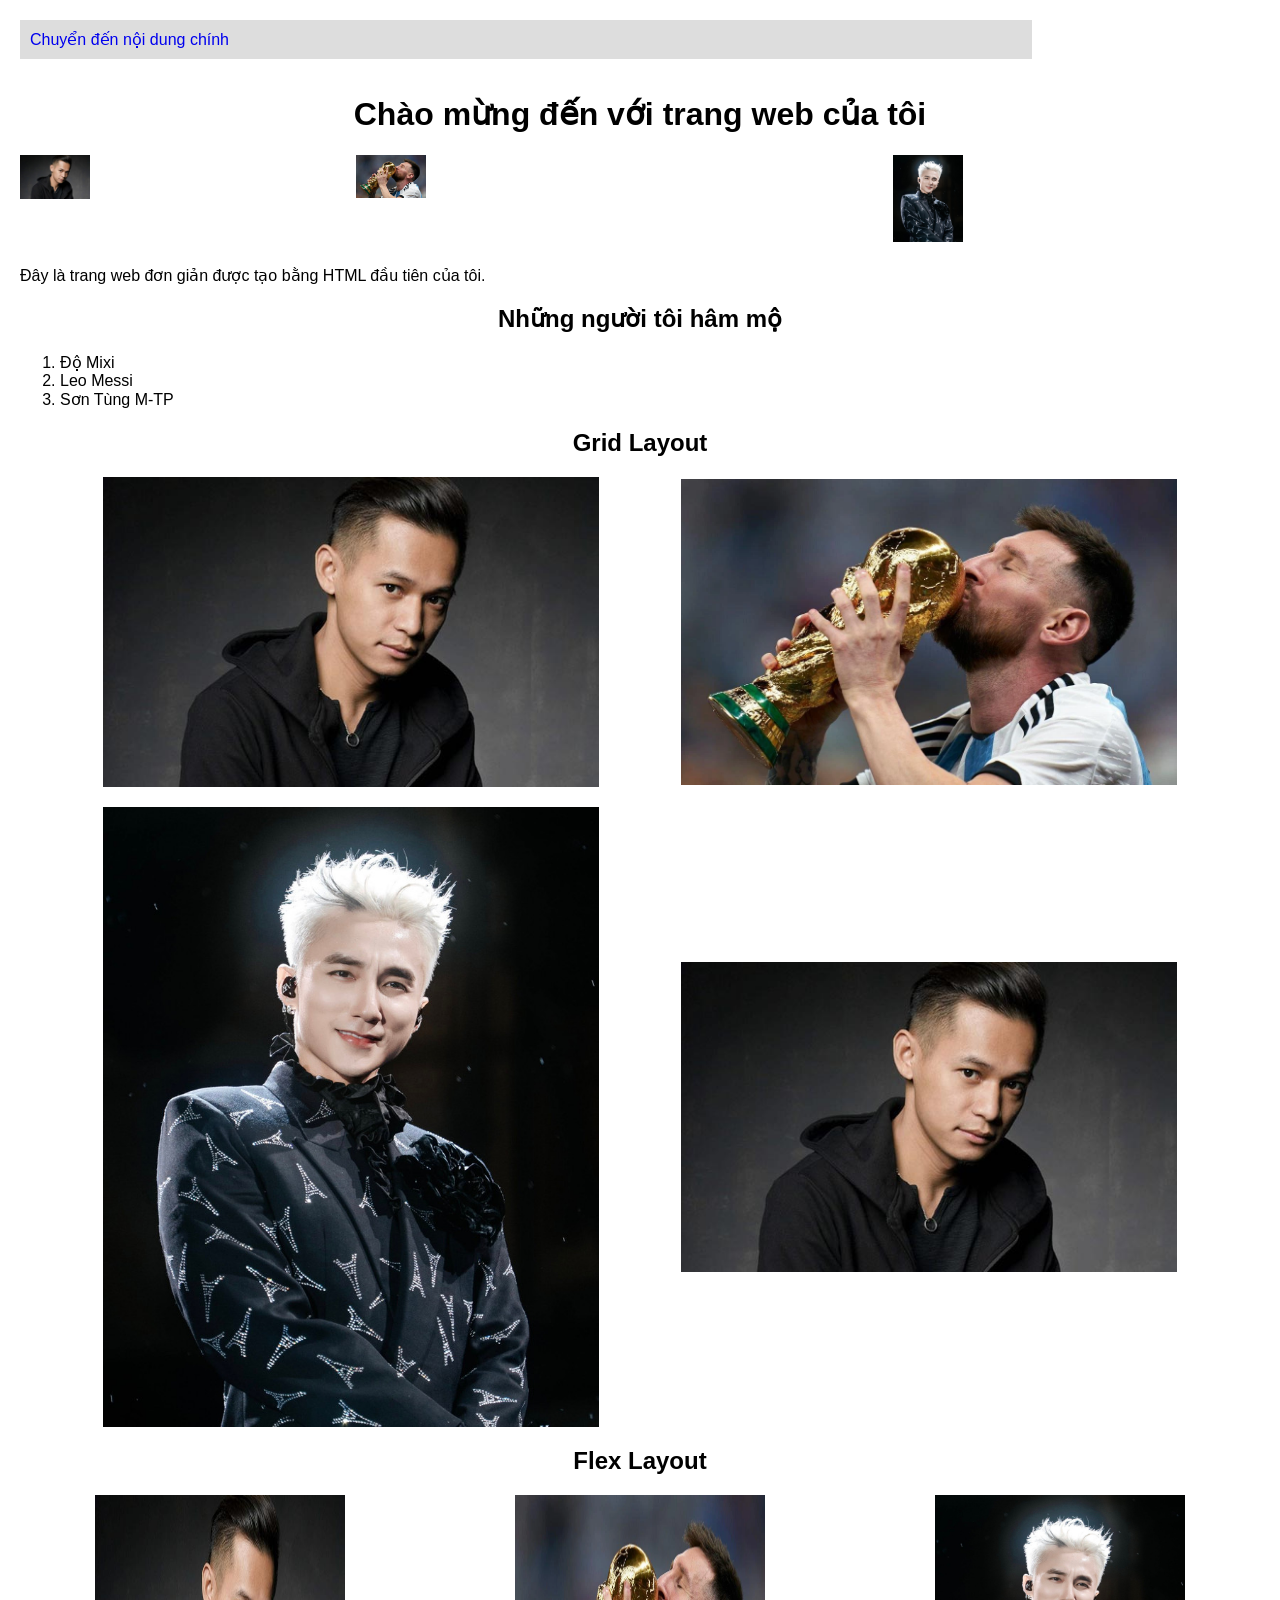
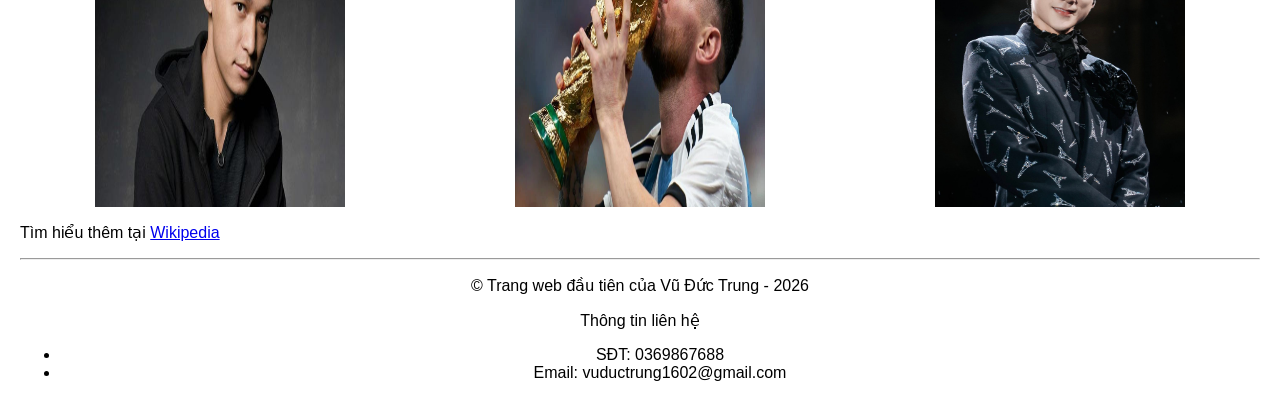
<file: hw2.html>
<!DOCTYPE html>
<html lang="vi">

<head>
    <meta charset="UTF-8">
    <title>Homework 2 - First Website</title>
    <link rel="stylesheet" href="style.css">
</head>

<body>

    <a class="skip-link" href="#main-content">Chuyển đến nội dung chính</a>

    <header>
        <h1>Chào mừng đến với trang web của tôi</h1>

        <nav>
            <a href="#main-content">
                <img src="domixi.jpg" alt="Độ Mixi">
            </a>

            <a href="#grid">
                <img src="messi.jpg" alt="Messi">
            </a>

            <a href="#flex">
                <img src="sontungmtp.jpg" alt="Sơn Tùng M-TP">
            </a>
        </nav>
    </header>

    <main id="main-content">

        <p>Đây là trang web đơn giản được tạo bằng HTML đầu tiên của tôi.</p>

        <h2>Những người tôi hâm mộ</h2>

        <ol>
            <li>Độ Mixi</li>
            <li>Leo Messi</li>
            <li>Sơn Tùng M-TP</li>
        </ol>

        <section id="grid">

            <h2>Grid Layout</h2>

            <div class="grid">

                <img src="domixi.jpg" alt="Độ Mixi">

                <img src="messi.jpg" alt="Leo Messi">

                <img src="sontungmtp.jpg" alt="Sơn Tùng">

                <img src="domixi.jpg" alt="Độ Mixi">

            </div>

        </section>

        <section id="flex">

            <h2>Flex Layout</h2>

            <div class="flex">

                <img src="domixi.jpg" alt="Độ Mixi">

                <img src="messi.jpg" alt="Leo Messi">

                <img src="sontungmtp.jpg" alt="Sơn Tùng">

            </div>

        </section>

        <p>
            Tìm hiểu thêm tại
            <a href="https://www.wikipedia.org/" target="_blank">
                Wikipedia
            </a>
        </p>

    </main>

    <hr>

    <footer>

        <p>&copy; Trang web đầu tiên của Vũ Đức Trung - 2026</p>

        <p>Thông tin liên hệ</p>

        <ul>
            <li>SĐT: 0369867688</li>
            <li>Email: vuductrung1602@gmail.com</li>
        </ul>

    </footer>

</body>

</html>
</file>
<file: style.css>
body{
    font-family: Arial, Helvetica, sans-serif;
    margin:20px;
}

.skip-link{
    display:inline-block;
    width:80%;
    padding:10px;
    background:#ddd;
    text-decoration:none;
    margin-bottom:15px;
}
nav{
    display:flex;
    justify-content:space-around;
    margin:20px 0;
}

nav img{
    width:10%;
    min-width:70px;
}

.grid{
    display:grid;
    grid-template-columns:40% 40%;
    justify-content:space-evenly;
    align-items:center;
    row-gap:20px;
}

.grid img{
    width:100%;
}

.flex{
    display:flex;
    flex-wrap:wrap;
    justify-content:space-around;
    gap:20px;
}

.flex img{
    width:250px;
}

h1,h2{
    text-align:center;
}

footer{
    text-align:center;
}
</file>
